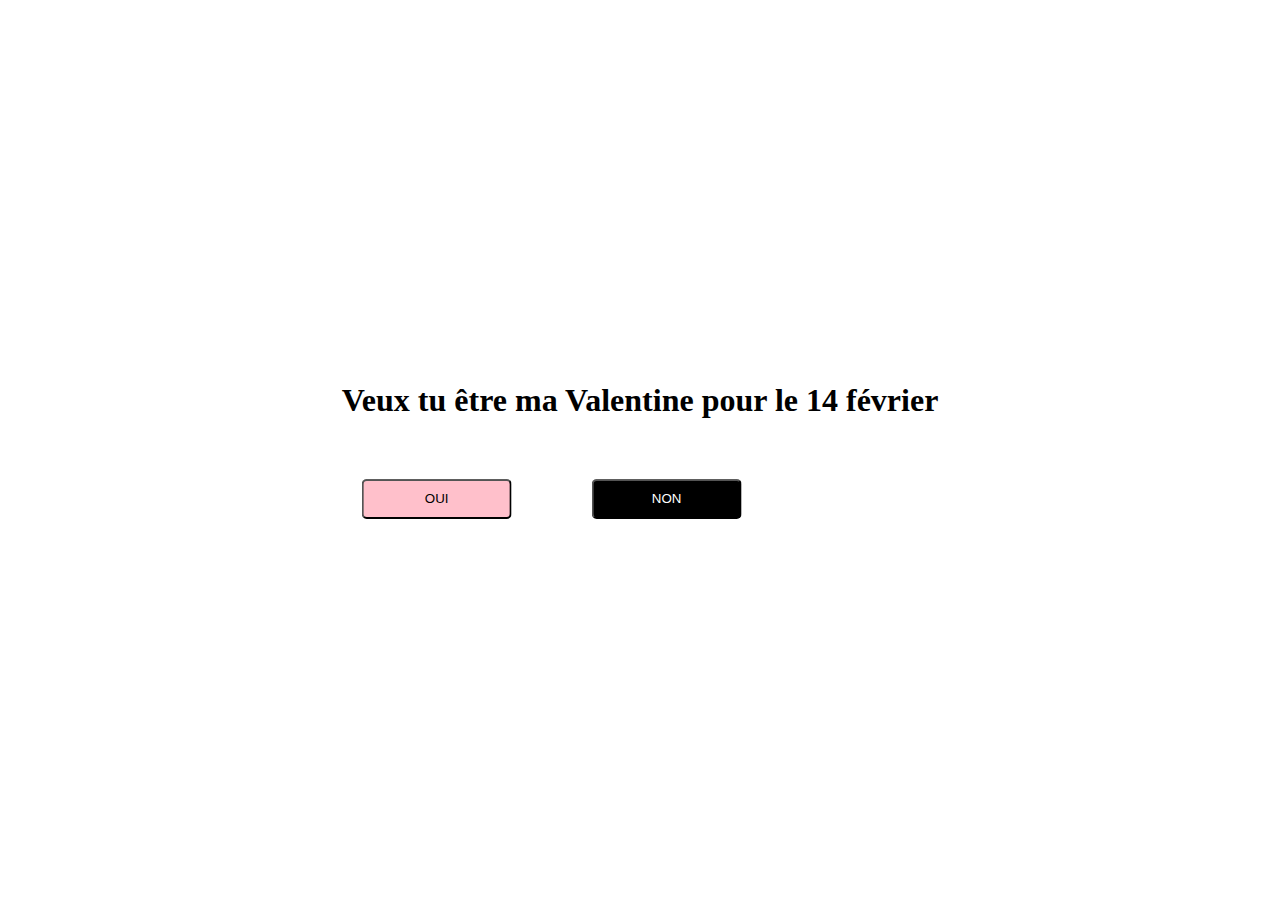
<file: index.html>
<!DOCTYPE html>
<html lang="fr">
<head>
    <meta charset="UTF-8">
    <meta name="viewport" content="width=device-width, initial-scale=1.0">
    <link href="style.css" rel="stylesheet">
    <script src="script.js"></script>
    <title>Saint Valentin</title>
</head>
<body>
    <div class="container">
        <div class="valentine-text">
            <h1>Veux tu être ma Valentine pour le 14 février<h1>
        </div>
        <br>
        <div class="form">
            <a class="yes" href="she-said-yes.html">
                <button class="yes-button">OUI</button>
            </a>
            <button class="no-button" id="btn">NON</button>
        </div>
    </div>
</body>
</html>
</file>
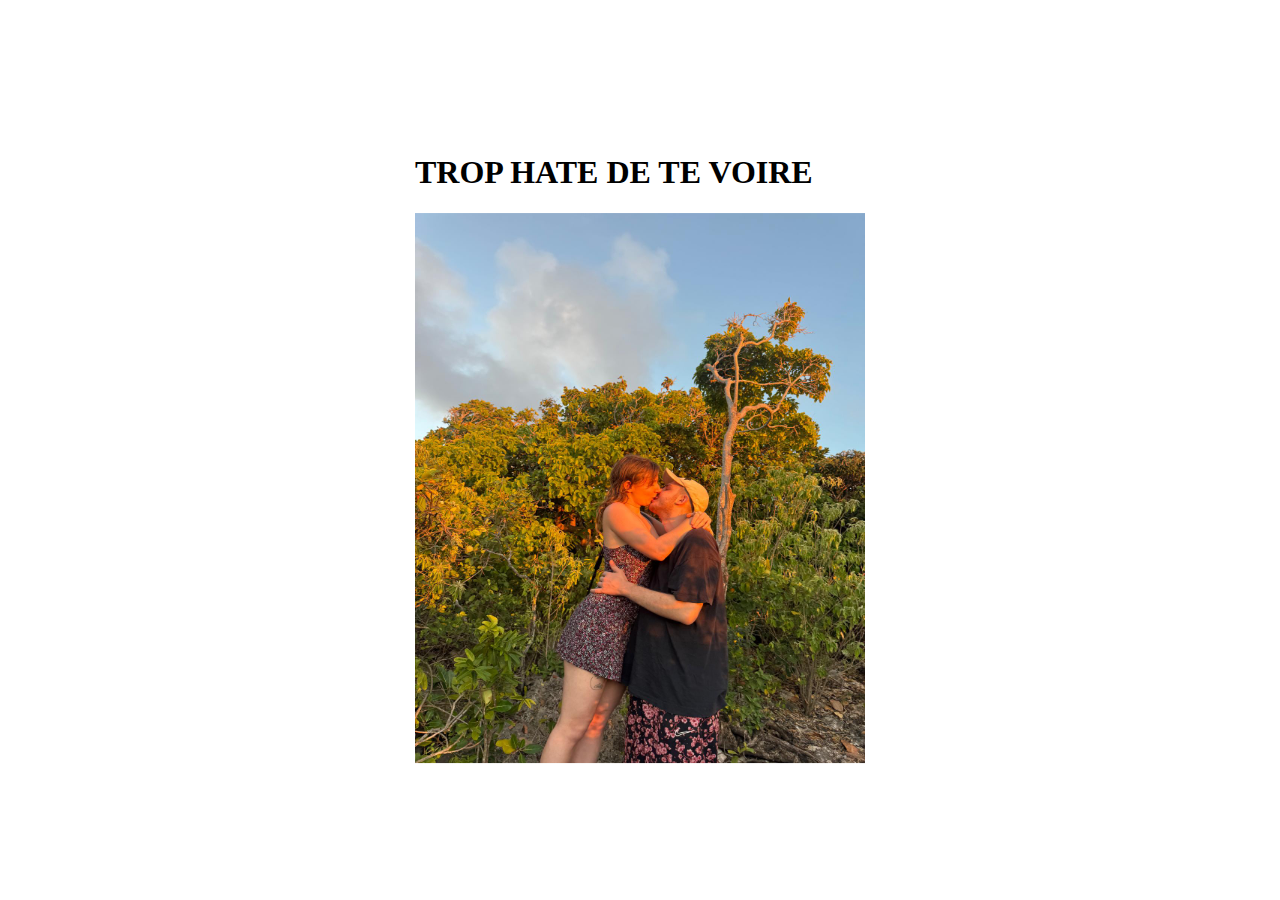
<file: she-said-yes.html>
<!DOCTYPE html>
<html lang="en">
<head>
    <meta charset="UTF-8">
    <meta name="viewport" content="width=device-width, initial-scale=1.0">
    <link rel="stylesheet" href="style.css">
    <title>She said YES</title>
</head>
<body>
    <div class="container">
        <h1 class="valentine-text">TROP HATE DE TE VOIRE</h1>
        <img src="bisous.jpg" alt="" width="450" height="550">
    </div>
</body>
</html>
</file>
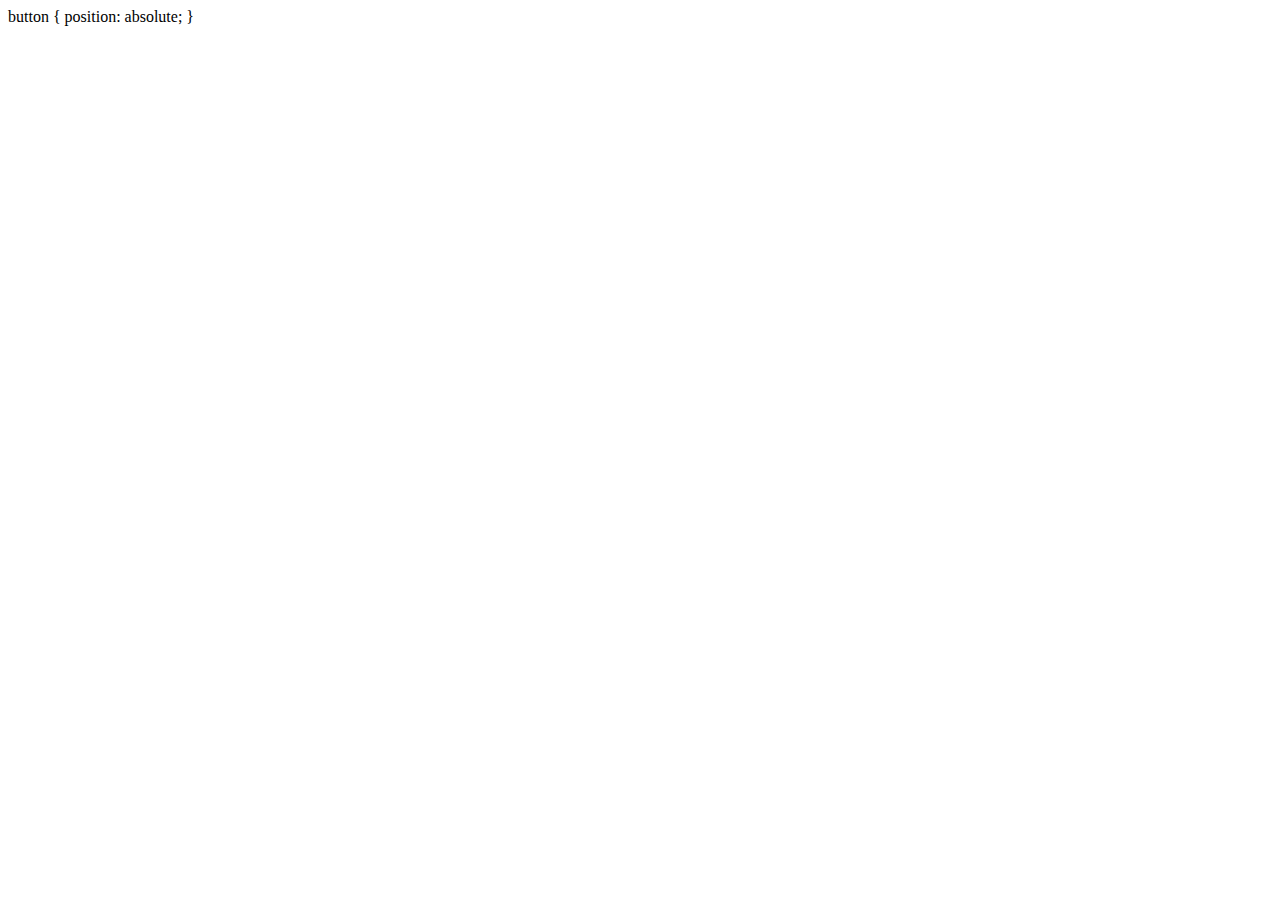
<file: toto.html>
<!DOCTYPE html>
<html lang="en">
<head>
    <meta charset="UTF-8">
    <meta name="viewport" content="width=device-width, initial-scale=1.0">
    <title>Document</title>
</head>
<body>
    button {
  position: absolute;
}
</body>
</html>
</file>
<file: style.css>
.container {
	position: absolute;
	top: 50%;
	left: 50%;
	transform: translate(-50%, -50%);
}

.form{
    display: flex;
    align-items: center;
    justify-content: space-between;
    position: relative;
    width: 400px;
}

.yes{
    margin: 5%;
    width: 25%;
}

.yes-button{
    width: 100%;
    height: 100%;
    background-color: pink;
    border-radius: 5px;
    height: 40px;
    width: 150px;
}

.no-button{
    background-color: rgb(0, 0, 0);
    color: white;
    border-radius: 5px;
    height: 40px;
    width: 150px;
    position: absolute;
    right: 0;
}
</file>
